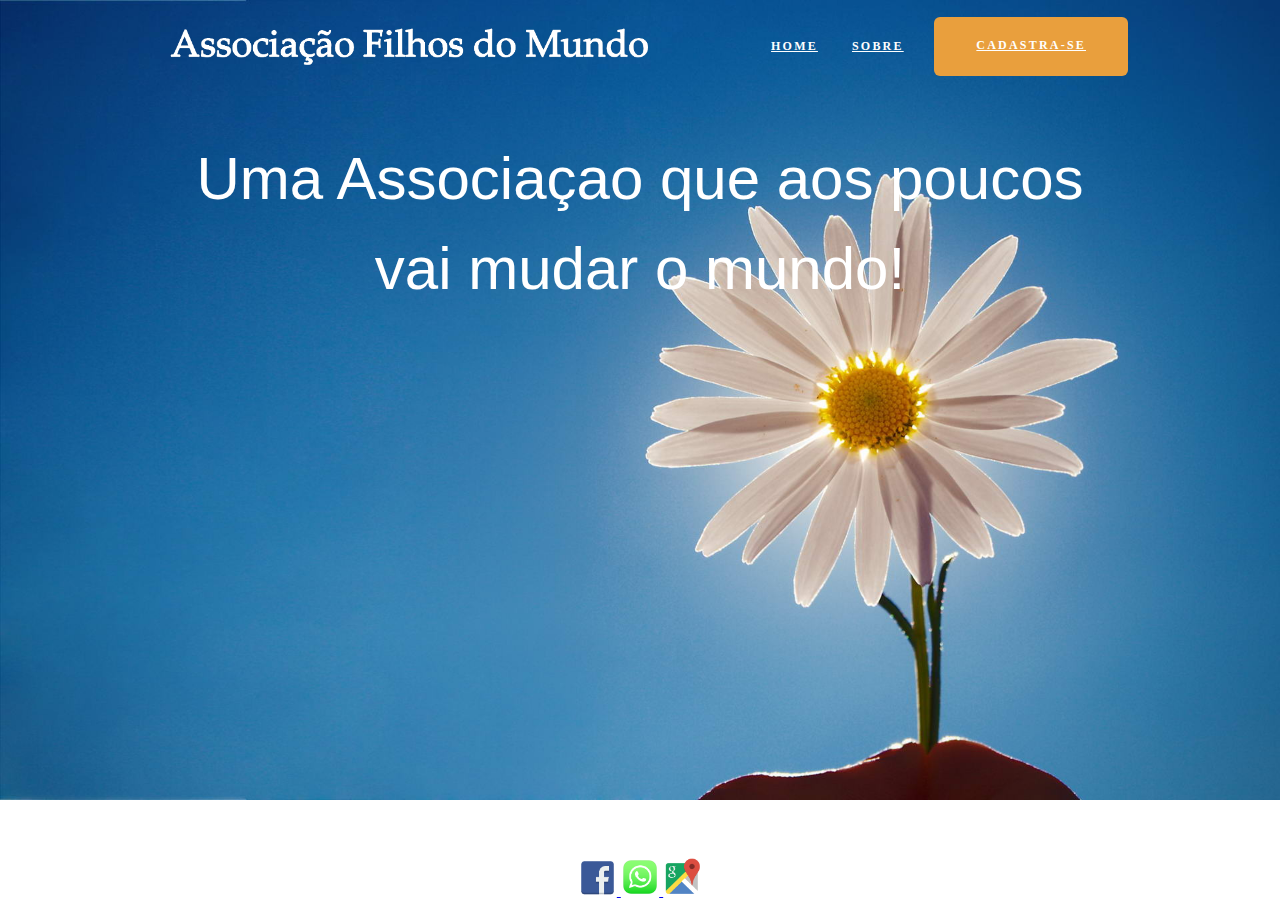
<file: Index.html>
<!DOCTYPE html>
<html lang="en">
<head>
    <meta charset="UTF-8">
    <meta http-equiv="X-UA-Compatible" content="IE=edge">
    <meta name="viewport" content="width=device-width, initial-scale=1.0">
    <link rel="stylesheet" href="cabecalhoindex.css">
    <link rel="stylesheet" href="container.css">
    <link rel="stylesheet" href="rodapeindex.css">
    <link rel="stylesheet" href="indexbody.css">
    <title>Associação filhos do mundo </title>
</head>

<body>
    <header class="cabecalho container">
        
        <a href="index.html">
            <img class="cabecalho_logo" src="log.png" title="ir para a pagina inicial" alt="logo">
        </a>

    
        <nav>
            <ul class="cabecalho_menu">
            <li class= "cabecalho_item-menu"><a href="Index.html">Home</a></li>
            <li class= "cabecalho_item-menu"><a href="Sobre.html">Sobre</a></li>
            <li class= "cabecalho_item-menu cabecalho_item-menu--matricular"><a href="#">Cadastra-se </a></li>
            </ul>
        </nav>


    </header>


    <br/>
    <br/>
    <br/>
    <br/>
    <br/>
    <br/>
    <br/>
    
<main>

   <div id="fraseforte"> Uma Associaçao que aos poucos vai mudar o mundo!</div>

<!--<div id="imagemGaleria">
   <img src="imagemslide01.jpeg">
   <img src="imagemslide02.jpeg">
   <img src="imagemslide03.jpeg">
   <img src="imagemslide04.jpeg">
   <img src="imagemslide05.jpeg">
   <img src="imagemslide06.jpeg">
</div>
-->







<br/>
<br/>
<br/>
<br/>
<br/>
<br/>
<br/>
<br/>
<br/>
<br/>



</main>

<footer>
<div class="container">
    <a href="https://www.facebook.com/filhosdomundoassociacao"> 
        <img src="faceincone.png" alt="@filhosdomundo">
    </a> 
      <a href="https://wa.me/5511947383543">
        <img src="InconeWhats.png" alt="WhatsApp">
    </a>
    
    <a href="https://www.google.com/maps/place/R.+Jos%C3%A9+Francisco+Brand%C3%A3o+-+Cidade+Tiradentes,+S%C3%A3o+Paulo+-+SP,+08470-790/data=!4m2!3m1!1s0x94ce6f9ba07dfa89:0x5aba1ad64ba30484?sa=X&ved=2ahUKEwjmururqJbzAhWVD7kGHS0HA6oQ8gF6BAgIEAE">
    
        <img src="googlemaps_incone_com_fundo-removebg-preview.png">
    </a>
</div>
</footer>
</body>
</html>
</file>
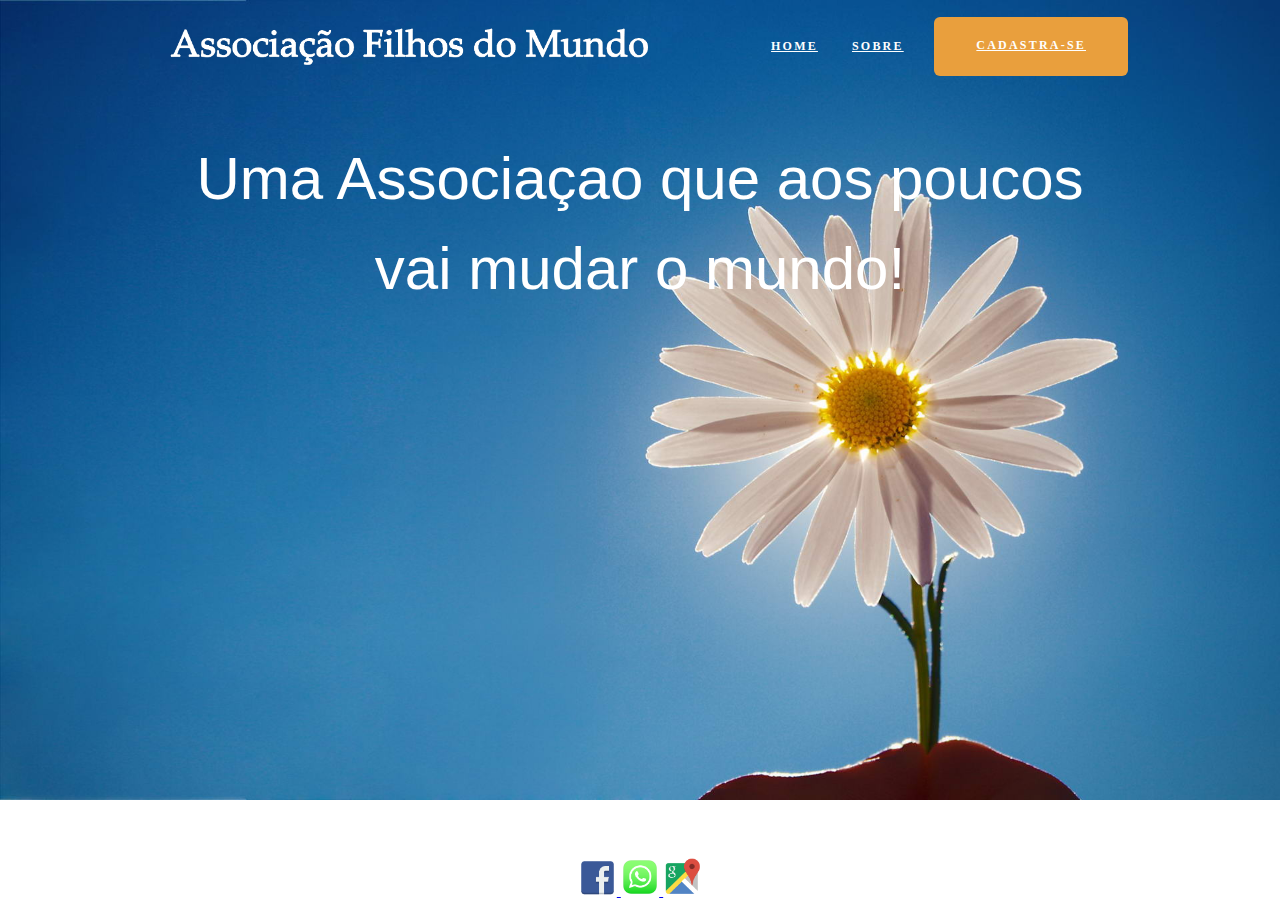
<file: index.html>
<!DOCTYPE html>
<html lang="en">
<head>
    <meta charset="UTF-8">
    <meta http-equiv="X-UA-Compatible" content="IE=edge">
    <meta name="viewport" content="width=device-width, initial-scale=1.0">
    <link rel="stylesheet" href="cabecalhoindex.css">
    <link rel="stylesheet" href="container.css">
    <link rel="stylesheet" href="rodapeindex.css">
    <link rel="stylesheet" href="indexbody.css">
    <title>Associação filhos do mundo </title>
</head>

<body>
    <header class="cabecalho container">
        
        <a href="index.html">
            <img class="cabecalho_logo" src="log.png" title="ir para a pagina inicial" alt="logo">
        </a>

    
        <nav>
            <ul class="cabecalho_menu">
            <li class= "cabecalho_item-menu"><a href="Index.html">Home</a></li>
            <li class= "cabecalho_item-menu"><a href="Sobre.html">Sobre</a></li>
            <li class= "cabecalho_item-menu cabecalho_item-menu--matricular"><a href="#">Cadastra-se </a></li>
            </ul>
        </nav>


    </header>


    <br/>
    <br/>
    <br/>
    <br/>
    <br/>
    <br/>
    <br/>
    
<main>

   <div id="fraseforte"> Uma Associaçao que aos poucos vai mudar o mundo!</div>

<!--<div id="imagemGaleria">
   <img src="imagemslide01.jpeg">
   <img src="imagemslide02.jpeg">
   <img src="imagemslide03.jpeg">
   <img src="imagemslide04.jpeg">
   <img src="imagemslide05.jpeg">
   <img src="imagemslide06.jpeg">
</div>
-->







<br/>
<br/>
<br/>
<br/>
<br/>
<br/>
<br/>
<br/>
<br/>
<br/>



</main>

<footer>
<div class="container">
    <a href="https://www.facebook.com/filhosdomundoassociacao"> 
        <img src="faceincone.png" alt="@filhosdomundo">
    </a> 
      <a href="https://wa.me/5511947383543">
        <img src="InconeWhats.png" alt="WhatsApp">
    </a>
    
    <a href="https://www.google.com/maps/place/R.+Jos%C3%A9+Francisco+Brand%C3%A3o+-+Cidade+Tiradentes,+S%C3%A3o+Paulo+-+SP,+08470-790/data=!4m2!3m1!1s0x94ce6f9ba07dfa89:0x5aba1ad64ba30484?sa=X&ved=2ahUKEwjmururqJbzAhWVD7kGHS0HA6oQ8gF6BAgIEAE">
    
        <img src="googlemaps_incone_com_fundo-removebg-preview.png">
    </a>
</div>
</footer>
</body>
</html>
</file>
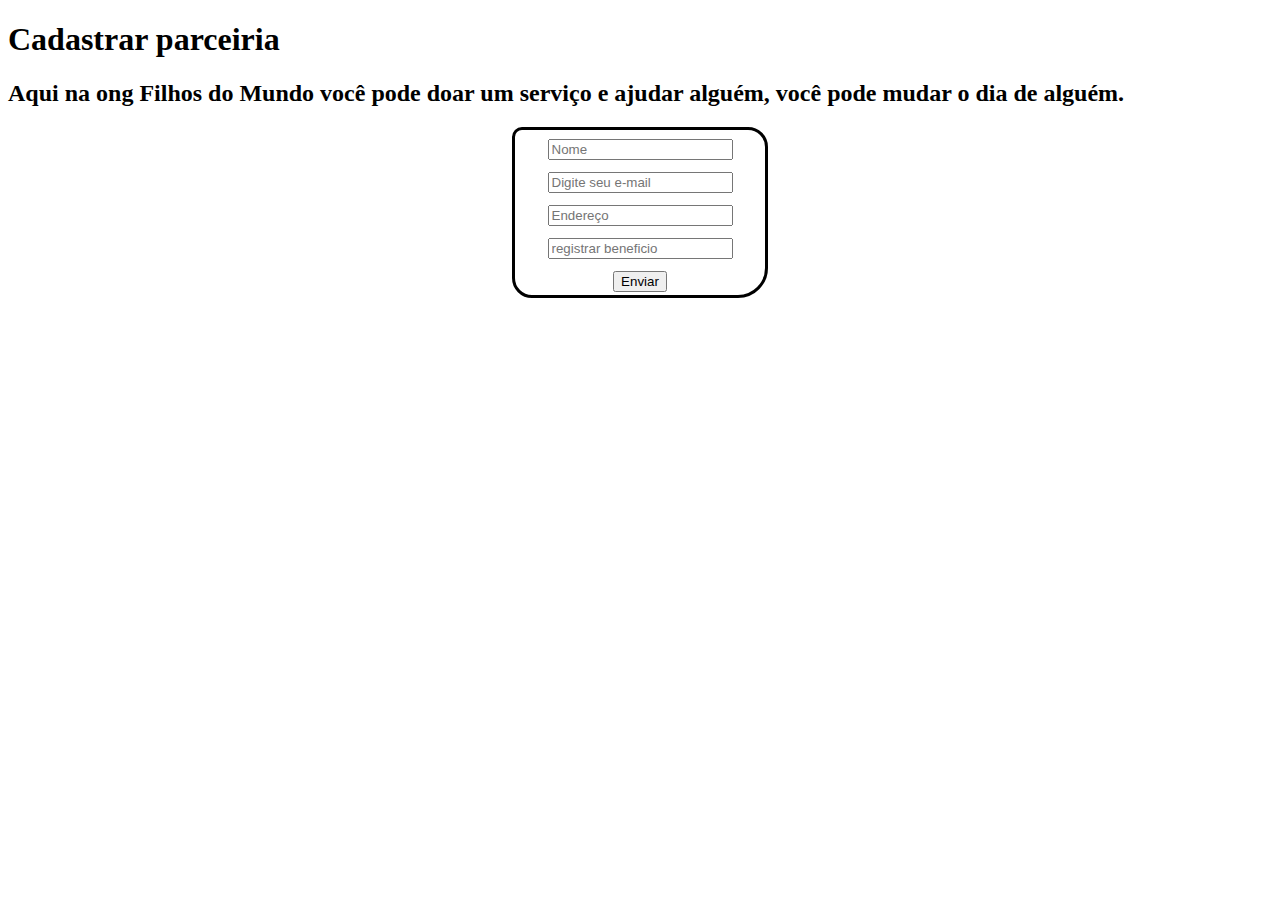
<file: Matricula.html>
<!DOCTYPE html>
<html lang="en">
<head>
    <meta charset="UTF-8">
    <meta http-equiv="X-UA-Compatible" content="IE=edge">
    <meta name="viewport" content="width=device-width, initial-scale=1.0">
    <link rel="stylesheet" href="form.css">
    <title>Cadastra-se</title>
</head>
<body>
    <h1>Cadastrar parceiria </h1>


    <h2>Aqui na ong Filhos do Mundo você pode doar um serviço e ajudar alguém, você pode mudar o dia de alguém.</h2>




    <div class="form">
    <form method="get" action="">
        <input type="text" name="nome" placeholder="Nome"><br/>
        <input type="e-mail" name="email" placeholder="Digite seu e-mail"><br/>
        <input type="endereço" name="email" placeholder="Endereço "><br/>
        <input type="registrar beneficio" name="email" placeholder="registrar beneficio"><br/>
        <input type="submit" name="enviar" value="Enviar">    
    </form>
    </div>






    

</body>
</html>
</file>
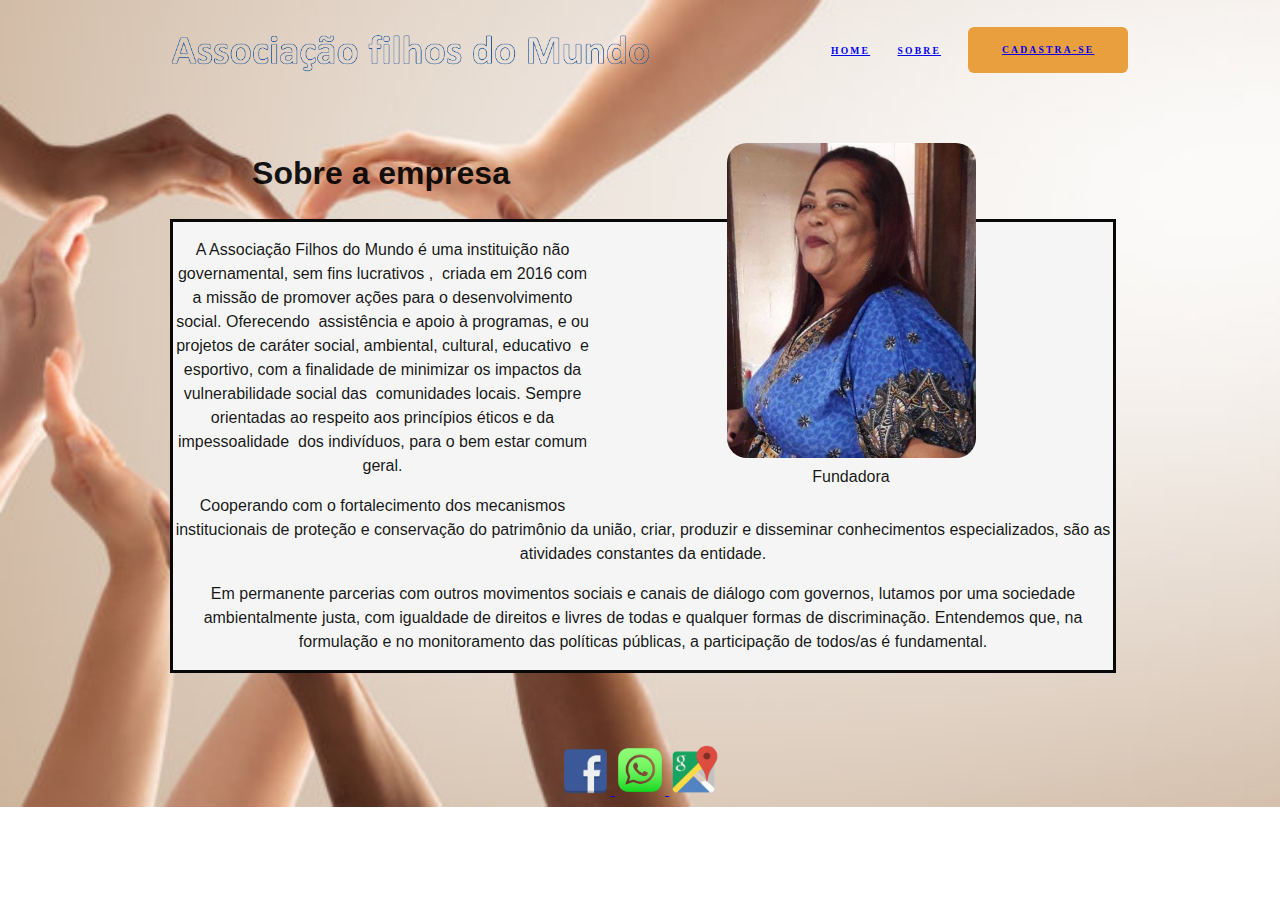
<file: Sobre.html>
<!DOCTYPE html>
<html lang="en">
<head>
    <meta charset="UTF-8">
    <meta http-equiv="X-UA-Compatible" content="IE=edge">
    <meta name="viewport" content="width=device-width, initial-scale=1.0">
    <link rel="stylesheet" href="sobre.css">
    <link rel="stylesheet" href="container.css">
    <link rel="stylesheet" href="sobrecabecalho.css">
    <link rel="stylesheet" href="rodape.css">
    <title> AFD | Sobre </title>
    <link href="logo.ico" rel="icon">
</head>
<body>
    <header class="cabecalho container">
        <a href="index.html">
            <img class="cabecalho_logo" src="nometracosazuis-removebg-preview.png" title="ir para a pagina inicial do Musicdto" alt="logo">
        </a>

        <nav>
            <ul class="cabecalho_menu">
            <li class= "cabecalho_item-menu"><a href="Index.html">Home</a></li>
            <li class= "cabecalho_item-menu"><a href="Sobre.html">Sobre</a></li>
            <li class= "cabecalho_item-menu cabecalho_item-menu--matricular"><a href="#">Cadastra-se </a></li>
            </ul>
        </nav>

    </header>


<main>
    <br/>
            <br/>
            <br/>
            <br/>
            <br/>
           

        <figure class="configuracao_imagem">

        <figcaption>
         <img src="Capturar.PNG" alt="presidente da associação"><br/>
        Fundadora 
        </figcaption>

    </figure>         
         <h1 > Sobre a empresa </h1>
         <div id="borda">

         <p>A‌ ‌Associação‌ ‌Filhos‌ ‌do‌ ‌Mundo‌ ‌é‌ ‌uma‌ ‌instituição‌ ‌não‌ ‌governamental,‌ ‌sem‌ ‌fins‌ ‌‌lucrativos‌‌ ‌,‌ ‌
            criada‌ ‌em‌ ‌2016‌ ‌com‌ ‌a‌ ‌missão‌ ‌de‌ ‌promover‌ ‌ações‌ ‌para‌ ‌o‌ ‌desenvolvimento‌ ‌social.‌ ‌‌Oferecendo‌ ‌
            assistência‌ ‌e‌ ‌apoio‌ ‌à‌ ‌programas,‌ ‌e‌ ‌ou‌ ‌projetos‌ ‌de‌ ‌caráter‌ ‌social,‌ ‌ambiental,‌ ‌cultural,‌ ‌educativo‌ ‌
            e‌ ‌esportivo,‌ ‌‌com‌ ‌a‌  ‌finalidade‌  ‌de‌ ‌minimizar‌ ‌os‌ ‌impactos‌ ‌da‌  ‌vulnerabilidade‌ ‌social‌ ‌das‌ ‌
            comunidades‌ ‌locais.‌‌ ‌‌Sempre‌ ‌orientadas‌  ‌ao‌ ‌respeito‌ ‌aos‌ ‌princípios‌ ‌éticos‌ ‌e‌ ‌da‌ ‌impessoalidade‌ ‌
            dos‌ ‌indivíduos,‌  ‌para‌ ‌o‌ ‌bem‌ ‌estar‌ ‌comum‌ ‌geral.‌</p>
     
         <p> Cooperando com o  fortalecimento dos mecanismos institucionais de proteção e conservação do patrimônio da união, criar,
              produzir e disseminar conhecimentos especializados, são as atividades constantes da entidade.</p>
     
         <p> Em permanente  parcerias com outros movimentos sociais e canais de diálogo com governos, lutamos  por uma sociedade  ambientalmente justa,
              com igualdade de direitos e livres de todas e qualquer  formas de discriminação.
              Entendemos que, na formulação e no monitoramento das políticas públicas, a participação de todos/as é fundamental.</p>

        </div>
    
</main>
<br/>
<br/>
<br/>
<br/>



<footer class="rodape">




<a href="https://www.facebook.com/filhosdomundoassociacao"> 
    <img src="faceincone.png" alt="@filhosdomundo">

</a> 


<a href="https://wa.me/5511947383543">
    <img src="InconeWhats.png" alt="WhatsApp">
</a>



<a href="https://www.google.com/maps/place/R.+Jos%C3%A9+Francisco+Brand%C3%A3o+-+Cidade+Tiradentes,+S%C3%A3o+Paulo+-+SP,+08470-790/data=!4m2!3m1!1s0x94ce6f9ba07dfa89:0x5aba1ad64ba30484?sa=X&ved=2ahUKEwjmururqJbzAhWVD7kGHS0HA6oQ8gF6BAgIEAE">

    <img src="googlemaps_incone_com_fundo-removebg-preview.png">
</a>

</footer>




    
    
</body>
</html>
</file>
<file: cabecalhoindex.css>
.cabecalho
{
    position: absolute;
    top: 0;
    width: 100%;
    box-sizing: border-box;
   text-align: center;
   font-size: 0.6rem;
   font-weight: bold;
   text-transform: uppercase;
   letter-spacing: 0.23em;
   color: #fff;
   

}
.cabecalho_logo
{
    
    padding: 1.5em 0;
    width: 50.5em;
    
}
.cabecalho_menu
{
    display: flex;
    justify-content: space-evenly;
    flex-wrap: wrap;
    
}
.cabecalho_item-menu
{
    display: inline-block;
    color: white;

}
.cabecalho_item-menu a
{
    display:inline-block;
    padding: 1.86em 1.42em;
    color: white;
    font-size: 12px;
}
@media(min-width:640px)
{
    .cabecalho
    {
        padding-top: 0;
        padding-bottom: 0;
        display: flex;
        justify-content: space-between;
        align-items: center;
    }
    .cabecalho_logo
    {
        padding: 2.5em 0;
    }
    .cabecalho_menu
    {
        background-color: transparent;
    }
}
@media(min-width:770px)
{
    .cabecalho_item-menu--matricular
    {
        margin-left: 1.42em;
        border-radius: 6px;
        background-color: #e99f3d;
    }
    .cabecalho_item-menu--matricular a
    {
        padding: 1.8em 3.5em;
    }
}
</file>
<file: container.css>
.container {
     padding-left: 5%;
     padding-right: 5%;
    }
    
    @media (min-width: 1066px) {
     .container {
     padding-left: calc((100% - 960px) / 2);
     padding-right: calc((100% - 960px) / 2);
     }
    }
    
    @media (min-width: 1440px) {
     .container {
     padding-left: calc((100% - 1200px) / 2);
     padding-right: calc((100% - 1200px) / 2);
     }
    }
</file>
<file: rodapeindex.css>
footer
{

    border-right: 5px;
    padding-bottom:0em ;
    text-align: center;
    position: fixed;
    bottom:0;
    left:0;
    

}
img
{
    width: 4%;
}
img:hover
{
    
        -webkit-transform: scale(1.1);
        -moz-transform: scale(1.1);
        -o-transform: scale(1.1);
        -ms-transform: scale(1.1);
        transform: scale(1.1);


}
</file>
<file: indexbody.css>
body
{
    background-image: url(fundo_floor.jpg);
    background-repeat: no-repeat;
    background-size: cover;
    image-rendering: fixed;
    
    
}

#fraseforte
{
    font-size: 60px;
    color: white;
    text-align: center;
   /* padding-right: 0%;*/
    
    
}
main
{
    
    width: 80%;
    max-width: 940px;
    margin-left: auto;
    margin-right: auto;
    font-family: "Helvetica", "Lucida Grande", sans-serif;
    color: #000000e8;
    border-radius: 10px 20px 30px;
    font-size: 16px;
    line-height: 1.5;
    text-align: center;
    
}
#imagemGaleria
{
    width: 100;
}
</file>
<file: form.css>
.form
{
    border: solid;
    width: 80%;
    max-width:250px;
    margin-left: auto;
    margin-right: auto;
    font-family: "Helvetica", "Lucida Grande", sans-serif;
    /*color: #000000e8;*/
    border-radius: 10px 20px 30px;
    font-size: 22px;
    line-height: 1.5;
    text-align: center;
}
</file>
<file: sobre.css>
body
{
    background-image: url(iStock-1202093022-730x410.jpg);
    background-repeat: no-repeat;
    background-size: cover;
    
    

}
.configuracao_imagem
{
    float: right;

}



main
{
    
    width: 80%;
    max-width: 940px;
    margin-left: auto;
    margin-right: auto;
    font-family: "Helvetica", "Lucida Grande", sans-serif;
    color: #000000e8;
    border-radius: 10px 20px 30px;
    font-size: 16px;
    line-height: 1.5;
    text-align: center;
    
}
figure {
       
    
    max-width: 1500px;
    box-sizing: border-box;
    margin: 5px;
    padding: 5px;
 
    }
figcaption
    {
        width: 100%;
        margin-top: 5px;
        text-align: center;
    }

figure img
    {
         width: 50%;
         border-radius: 20px 20px 20px;
         text-align: center;
         
    }
#divtitulo

{
    font-size: 60px;
    
}
#borda
{   
    width: 100%;
    background-color: whitesmoke;  
   border: 3px solid rgb(8, 8, 8);
}
</file>
<file: sobrecabecalho.css>
.cabecalho
{
    position: absolute;
    top: 0;
    width: 100%;
    box-sizing: border-box;
   text-align: center;
   font-size: 0.6rem;
   font-weight: bold;
   text-transform: uppercase;
   letter-spacing: 0.23em;
   color: #fff;
   

}
.cabecalho_logo
{
    padding: 1.5em 0;
    width: 50.5em;
}
.cabecalho_menu
{
    display: flex;
    justify-content: space-evenly;
    flex-wrap: wrap;
}
.cabecalho_item-menu
{
    display: inline-block;

}
.cabecalho_item-menu a
{
    display:inline-block;
    padding: 1.86em 1.42em;
}
@media(min-width:640px)
{
    .cabecalho
    {
        padding-top: 0;
        padding-bottom: 0;
        display: flex;
        justify-content: space-between;
        align-items: center;
    }
    .cabecalho_logo
    {
        padding: 2.5em 0;
    }
    .cabecalho_menu
    {
        background-color: transparent;
    }
}
@media(min-width:770px)
{
    .cabecalho_item-menu--matricular
    {
        margin-left: 1.42em;
        border-radius: 6px;
        background-color: #e99f3d;
    }
    .cabecalho_item-menu--matricular a
    {
        padding: 1.8em 3.5em;
    }
}
/*@media(min-width)
{
    .cabeçalho
    {
        padding-left: calc((100% - 960px)/2);
        padding-right: calc((100% - 960px)/2);
    }
}*/
</file>
<file: rodape.css>
footer
{

    border-right: 5px;
    padding: -0.5px 5%;
    padding-bottom:0em ;
    text-align: center;
    

}
img
{
    width: 4%;
}
img:hover
{
        -webkit-transform: scale(1.1);
        -moz-transform: scale(1.1);
        -o-transform: scale(1.1);
        -ms-transform: scale(1.1);
        transform: scale(1.1);


}
</file>
